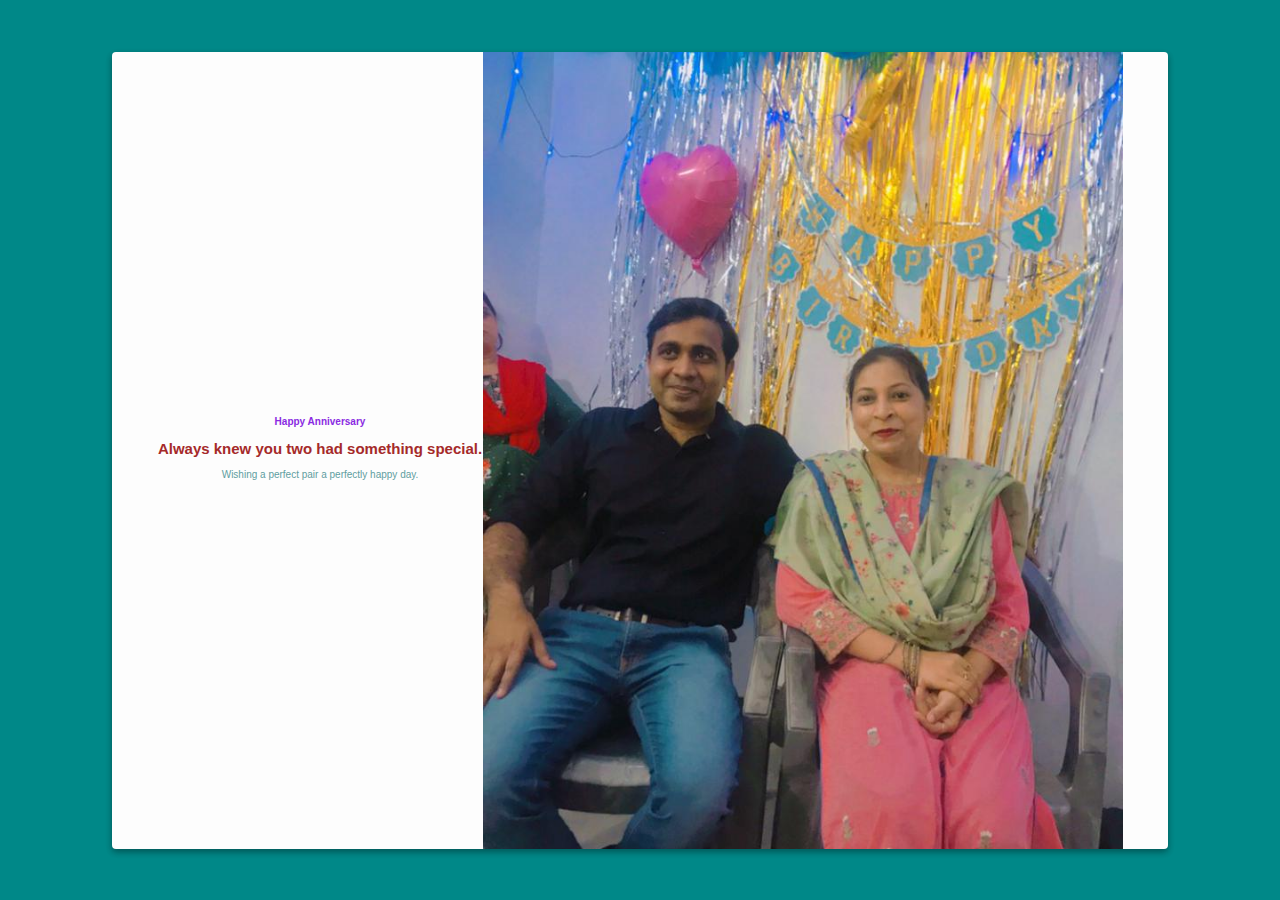
<file: index.html>
<!DOCTYPE html>
<html lang="en">
<head>
 <meta charset="UTF-8">
 <meta http-equiv="X-UA-Compatible" content="IE=edge">
 <meta name="viewport" content="width=device-width, initial-scale=1.0">
 <title>Document</title>
 <link rel="stylesheet" href="style.css">
</head>
<body>
 <div class="card">
  <img src="images1.jpg" alt="birthday" class="birthday">
  <div class="text">
   <h1 style="font-size: 10px;color: blueviolet;">Happy Anniversary</h1>
   <h2 style="font-size: 15px;color: brown;">Always knew you two had something special.</h2>
   <p style="font-size: 10px;color: cadetblue;">Wishing a perfect pair a perfectly happy day.</p>
   <!-- <p class="muted">- Mohammad Aryaan</p> -->
  </div>
  <div class="space"></div>
 </div>
</body>
</html>
</file>
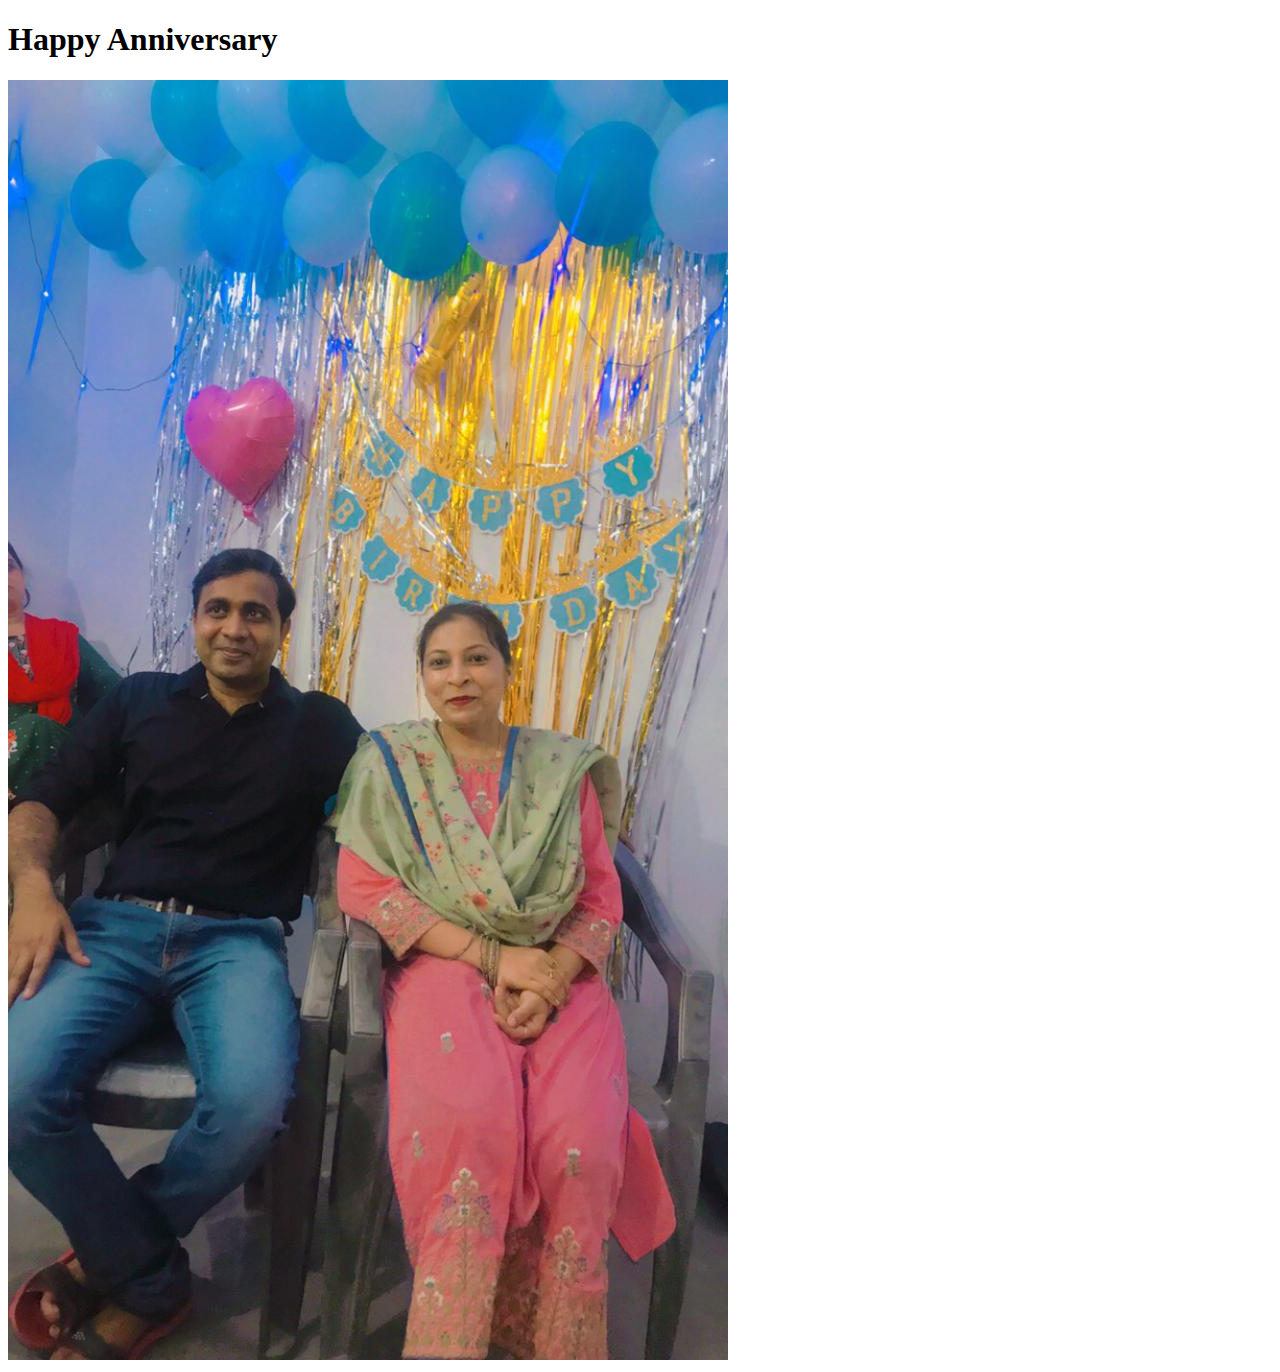
<file: index1.html>
<!DOCTYPE html>
<html lang="en">
<head>
 <meta charset="UTF-8">
 <meta http-equiv="X-UA-Compatible" content="IE=edge">
 <meta name="viewport" content="width=device-width, initial-scale=1.0">
 <title>Document</title>
 <link href="https://cdn.jsdelivr.net/npm/bootstrap@5.1.3/dist/css/bootstrap.min.css" rel="stylesheet"
  integrity="sha384-1BmE4kWBq78iYhFldvKuhfTAU6auU8tT94WrHftjDbrCEXSU1oBoqyl2QvZ6jIW3" crossorigin="anonymous">
 <script src="https://cdn.jsdelivr.net/npm/@popperjs/core@2.10.2/dist/umd/popper.min.js"
  integrity="sha384-7+zCNj/IqJ95wo16oMtfsKbZ9ccEh31eOz1HGyDuCQ6wgnyJNSYdrPa03rtR1zdB" crossorigin="anonymous"></script>
 <script src="https://cdn.jsdelivr.net/npm/bootstrap@5.1.3/dist/js/bootstrap.min.js"
  integrity="sha384-QJHtvGhmr9XOIpI6YVutG+2QOK9T+ZnN4kzFN1RtK3zEFEIsxhlmWl5/YESvpZ13" crossorigin="anonymous"></script>
  <link href="https://cdn.jsdelivr.net/npm/bootstrap@5.1.3/dist/css/bootstrap.min.css" rel="stylesheet"
   integrity="sha384-1BmE4kWBq78iYhFldvKuhfTAU6auU8tT94WrHftjDbrCEXSU1oBoqyl2QvZ6jIW3" crossorigin="anonymous">
</head>
<body>
<div class="container overflow-hidden">
 <div class="row gx-5">
  <div class="col">
   <div class="p-3 border bg-light">
    <h1>Happy Anniversary</h1>
   </div>
  </div>
  <div class="col">
   <div class="p-3 border bg-light">
    <img src="images1.jpg" class="img-fluid rounded" alt="Responsive image">
   </div>
  </div>
 </div>
</div>
</body>
</html>
</file>
<file: style.css>
*{
 transition: all 0.2s ease-in-out;
}
body{
 background: #008888;
  display: grid;
  place-items: center;
  height: 100vh;
  margin: 0;
  font-family: 'Open Sans', sans-serif;
}
.card{
  background: #fdfdfd;
  border-radius: 4px;
  height: 85vh;
  width: 80vw;
  box-shadow: 0 3px 6px rgba(0, 0, 0, 0.16), 0 3px 6px rgba(0, 0, 0, 0.23);
  text-align: center;
  display: flex;
  flex-direction: column;
  justify-content: center;
  align-items: center;
  padding: 1em;
  overflow: hidden;
}
@media only screen and (min-width: 1000px) {
  .card {
    flex-direction: row-reverse;
  }
  .card img.birthday {
    width: 100%;
    max-width: 50vw;
    max-height: unset;
  }
}

@media only screen and (max-height: 640px) {
  .card {
    flex-direction: row-reverse;
  }
  .card img.birthday {
    width: 100%;
    max-width: 50vw;
    max-height: unset;
  }
  
}
img.birthday {
  max-height: 40vh;
  border-radius: 10%;
  background-position: center;
  background-size:contain;
  
}

.text {
  padding: 1px;
}

.muted {
  opacity: 0.8;
}

.space {
  height: 100px;
}
h1{
  font-size: 20px;
 -webkit-animation: rotate-scale-up 0.65s linear both;
	        animation: rotate-scale-up 0.65s linear both;
}
/* ----------------------------------------------
 * Generated by Animista on 2021-11-17 1:15:57
 * Licensed under FreeBSD License.
 * See http://animista.net/license for more info. 
 * w: http://animista.net, t: @cssanimista
 * ---------------------------------------------- */

/**
 * ----------------------------------------
 * animation rotate-scale-up
 * ----------------------------------------
 */
@-webkit-keyframes rotate-scale-up {
  0% {
    -webkit-transform: scale(1) rotateZ(0);
            transform: scale(1) rotateZ(0);
  }
  50% {
    -webkit-transform: scale(2) rotateZ(180deg);
            transform: scale(2) rotateZ(180deg);
  }
  100% {
    -webkit-transform: scale(1) rotateZ(360deg);
            transform: scale(1) rotateZ(360deg);
  }
}
@keyframes rotate-scale-up {
  0% {
    -webkit-transform: scale(1) rotateZ(0);
            transform: scale(1) rotateZ(0);
  }
  50% {
    -webkit-transform: scale(2) rotateZ(180deg);
            transform: scale(2) rotateZ(180deg);
  }
  100% {
    -webkit-transform: scale(1) rotateZ(360deg);
            transform: scale(1) rotateZ(360deg);
  }
}
p{
  font-size: 20px;
 -webkit-animation: bounce-in-top 2s both;
	        animation: bounce-in-top 2s both;
}
/* ----------------------------------------------
 * Generated by Animista on 2021-11-17 1:20:2
 * Licensed under FreeBSD License.
 * See http://animista.net/license for more info. 
 * w: http://animista.net, t: @cssanimista
 * ---------------------------------------------- */

/**
 * ----------------------------------------
 * animation bounce-in-top
 * ----------------------------------------
 */
@-webkit-keyframes bounce-in-top {
  0% {
    -webkit-transform: translateY(-500px);
            transform: translateY(-500px);
    -webkit-animation-timing-function: ease-in;
            animation-timing-function: ease-in;
    opacity: 0;
  }
  38% {
    -webkit-transform: translateY(0);
            transform: translateY(0);
    -webkit-animation-timing-function: ease-out;
            animation-timing-function: ease-out;
    opacity: 1;
  }
  55% {
    -webkit-transform: translateY(-65px);
            transform: translateY(-65px);
    -webkit-animation-timing-function: ease-in;
            animation-timing-function: ease-in;
  }
  72% {
    -webkit-transform: translateY(0);
            transform: translateY(0);
    -webkit-animation-timing-function: ease-out;
            animation-timing-function: ease-out;
  }
  81% {
    -webkit-transform: translateY(-28px);
            transform: translateY(-28px);
    -webkit-animation-timing-function: ease-in;
            animation-timing-function: ease-in;
  }
  90% {
    -webkit-transform: translateY(0);
            transform: translateY(0);
    -webkit-animation-timing-function: ease-out;
            animation-timing-function: ease-out;
  }
  95% {
    -webkit-transform: translateY(-8px);
            transform: translateY(-8px);
    -webkit-animation-timing-function: ease-in;
            animation-timing-function: ease-in;
  }
  100% {
    -webkit-transform: translateY(0);
            transform: translateY(0);
    -webkit-animation-timing-function: ease-out;
            animation-timing-function: ease-out;
  }
}
@keyframes bounce-in-top {
  0% {
    -webkit-transform: translateY(-500px);
            transform: translateY(-500px);
    -webkit-animation-timing-function: ease-in;
            animation-timing-function: ease-in;
    opacity: 0;
  }
  38% {
    -webkit-transform: translateY(0);
            transform: translateY(0);
    -webkit-animation-timing-function: ease-out;
            animation-timing-function: ease-out;
    opacity: 1;
  }
  55% {
    -webkit-transform: translateY(-65px);
            transform: translateY(-65px);
    -webkit-animation-timing-function: ease-in;
            animation-timing-function: ease-in;
  }
  72% {
    -webkit-transform: translateY(0);
            transform: translateY(0);
    -webkit-animation-timing-function: ease-out;
            animation-timing-function: ease-out;
  }
  81% {
    -webkit-transform: translateY(-28px);
            transform: translateY(-28px);
    -webkit-animation-timing-function: ease-in;
            animation-timing-function: ease-in;
  }
  90% {
    -webkit-transform: translateY(0);
            transform: translateY(0);
    -webkit-animation-timing-function: ease-out;
            animation-timing-function: ease-out;
  }
  95% {
    -webkit-transform: translateY(-8px);
            transform: translateY(-8px);
    -webkit-animation-timing-function: ease-in;
            animation-timing-function: ease-in;
  }
  100% {
    -webkit-transform: translateY(0);
            transform: translateY(0);
    -webkit-animation-timing-function: ease-out;
            animation-timing-function: ease-out;
  }
}


h2{
  font-size: 20px;
 -webkit-animation: tracking-in-contract-bck 1s cubic-bezier(0.215, 0.610, 0.355, 1.000) both;
	        animation: tracking-in-contract-bck 1s cubic-bezier(0.215, 0.610, 0.355, 1.000) both;
}
/* ----------------------------------------------
 * Generated by Animista on 2021-11-17 1:29:5
 * Licensed under FreeBSD License.
 * See http://animista.net/license for more info. 
 * w: http://animista.net, t: @cssanimista
 * ---------------------------------------------- */

/**
 * ----------------------------------------
 * animation tracking-in-contract-bck
 * ----------------------------------------
 */
@-webkit-keyframes tracking-in-contract-bck {
  0% {
    letter-spacing: 1em;
    -webkit-transform: translateZ(400px);
            transform: translateZ(400px);
    opacity: 0;
  }
  40% {
    opacity: 0.6;
  }
  100% {
    -webkit-transform: translateZ(0);
            transform: translateZ(0);
    opacity: 1;
  }
}
@keyframes tracking-in-contract-bck {
  0% {
    letter-spacing: 1em;
    -webkit-transform: translateZ(400px);
            transform: translateZ(400px);
    opacity: 0;
  }
  40% {
    opacity: 0.6;
  }
  100% {
    -webkit-transform: translateZ(0);
            transform: translateZ(0);
    opacity: 1;
  }
}
</file>
